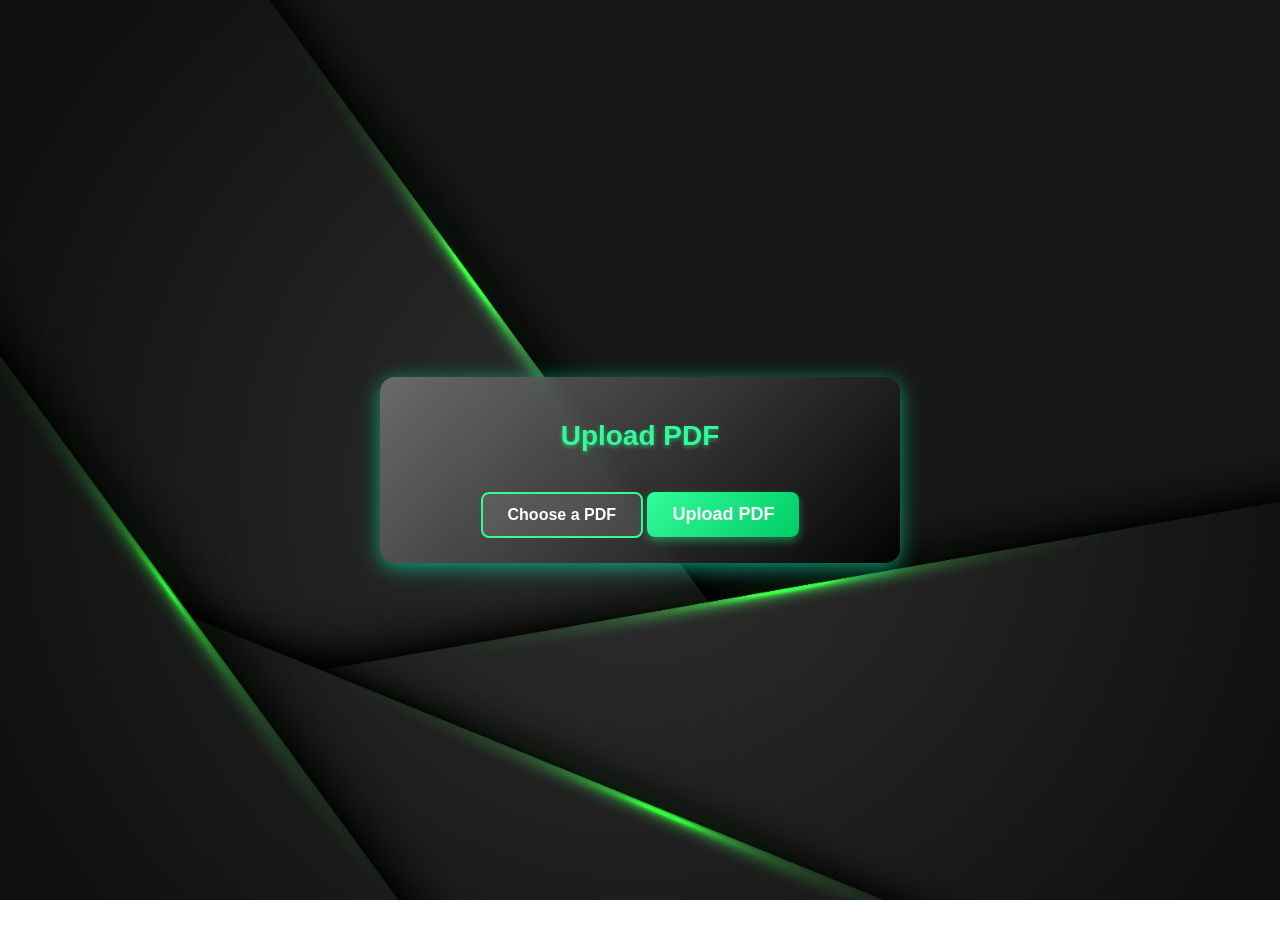
<file: templates/pdf.html>
<!DOCTYPE html>
<html lang="en">
<head>
    <meta charset="UTF-8">
    <meta name="viewport" content="width=device-width, initial-scale=1.0">
    <title>Upload PDF</title>
    <link rel="stylesheet" href="../static/pdf.css">
</head>
<body>
    <div class="form-container">
        <form id="uploadForm" enctype="multipart/form-data" method="post" action="/upload_pdf">
            <h1>Upload PDF</h1>
            <label for="file" class="custom-file-upload">
                <input type="file" id="file" name="file" accept=".pdf">
                Choose a PDF
            </label>
            <button type="submit" class="upload-button">Upload PDF</button>
        </form>
    </div>
</body>
</html>
</file>
<file: static/pdf.css>
/* General Reset */
body {
    margin: 0;
    padding: 0;
    font-family: 'Arial', sans-serif;
    background: linear-gradient(135deg, #808381, #000000);
    color: #333;
    background-image: url("photo5.jpg");
    background-size: cover;
    background-position: center;
    background-attachment: fixed;
}

/* Form Container */
.form-container {
    display: flex;
    justify-content: center;
    align-items: center;
    min-height: 100vh;
    padding: 20px;
}

/* Form Styling */
form {
    background: linear-gradient(135deg, rgba(123, 124, 123, 0.8), rgba(0, 0, 0, 0.8)); /* Transparent black-to-green gradient */
    border-radius: 15px;
    box-shadow: 0 4px 20px rgba(9, 225, 164, 0.662);
    padding: 25px 35px;
    max-width: 450px;
    width: 100%;
    text-align: center;
    color: #0c0808; /* Text color */
    backdrop-filter: blur(10px); /* Glassmorphism effect */
}

form h1 {
    margin-bottom: 20px;
    font-size: 28px;
    color: #32fc97; /* Bright green text for the heading */
    font-weight: bold;
    text-shadow: 0 2px 4px rgba(50, 252, 151, 0.5);
}

/* File Upload Styling */
.custom-file-upload {
    display: inline-block;
    background-color: rgba(255, 255, 255, 0.1); /* Transparent button */
    color: #ffffff; /* Bright green text */
    border: 2px solid #32fc97;
    border-radius: 8px;
    padding: 12px 25px;
    cursor: pointer;
    transition: 0.3s ease-in-out;
    font-size: 16px;
    font-weight: bold;
}

.custom-file-upload:hover {
    background: linear-gradient(135deg, #6c6c6c, #040404);
    transform: translateY(-2px);
    box-shadow: 0 6px 12px rgba(18, 255, 172, 0.721);
    color: white;
}

.custom-file-upload input[type="file"] {
    display: none;
}

/* Button Styling */
.upload-button {
    margin-top: 20px;
    padding: 12px 25px;
    background: linear-gradient(135deg, #32fc97, #00cc66);
    color: #ffffff;
    border: none;
    border-radius: 8px;
    font-size: 18px;
    font-weight: bold;
    cursor: pointer;
    transition: 0.3s ease-in-out;
    box-shadow: 0 4px 8px rgba(50, 252, 151, 0.4);
}

.upload-button:hover {
    background: linear-gradient(135deg, #6c6c6c, #040404);
    transform: translateY(-2px);
    box-shadow: 0 6px 12px rgba(18, 255, 172, 0.721);
}

/* Responsive Design */
@media (max-width: 600px) {
    form {
        padding: 20px 25px;
    }

    form h1 {
        font-size: 22px;
    }

    .custom-file-upload, .upload-button {
        width: 100%;
        font-size: 15px;
    }
}
</file>
